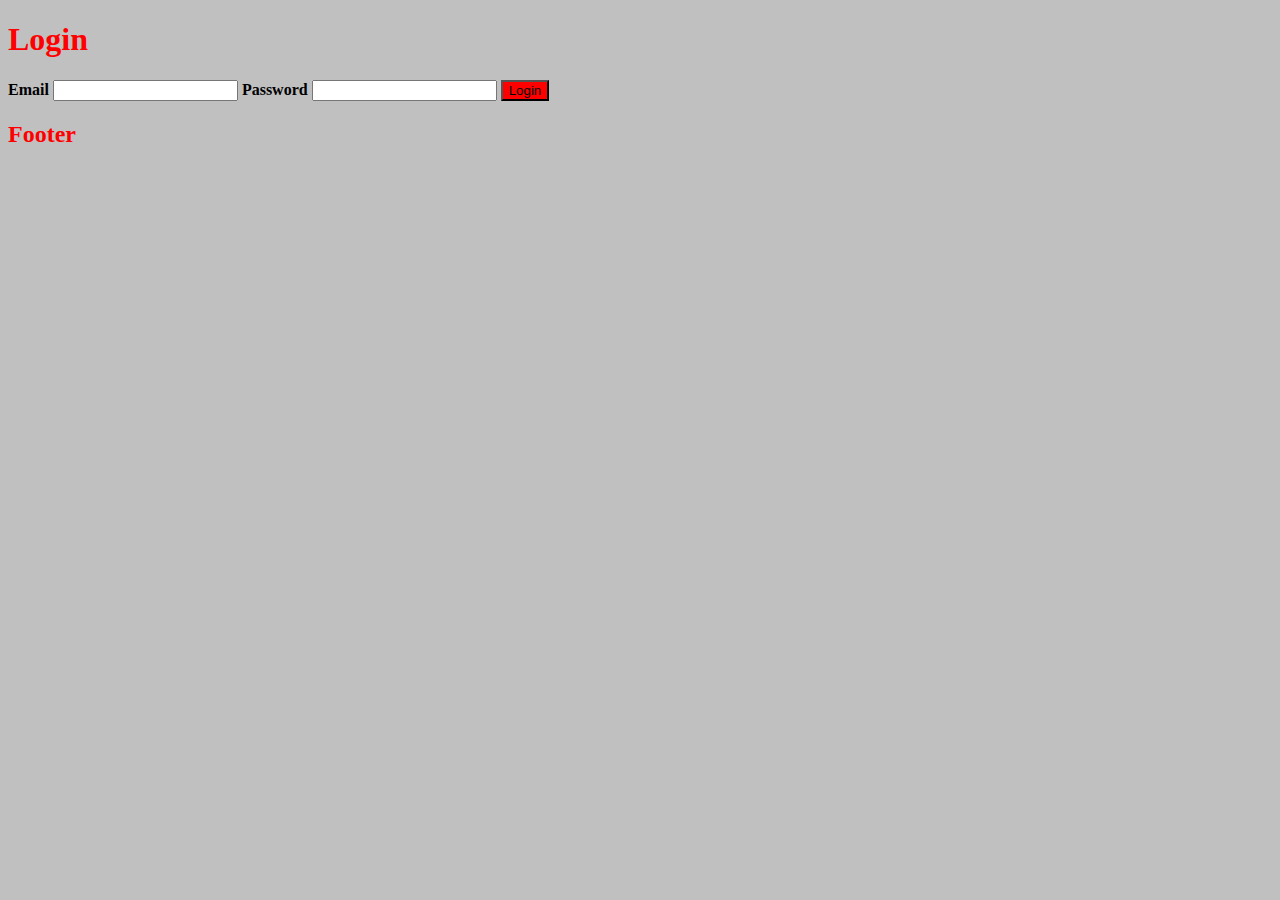
<file: index2.html>
<!DOCTYPE html>
<html>
    <head>
        <title>Covalence</title>
        <link rel="stylesheet" href="app.css">
    </head>
    <body>
        <main>
            <h1>Login</h1>
            <form>
                <label for="email">Email</label>
                <input type="email" name="email" required>
                <label for="password">Password</label>
                <input type="password" name="password" required>
                <button id="submitButton">Login</button>
            </form>
            <h2>Footer</h2>
        </main>
    </body>
</html>
</file>
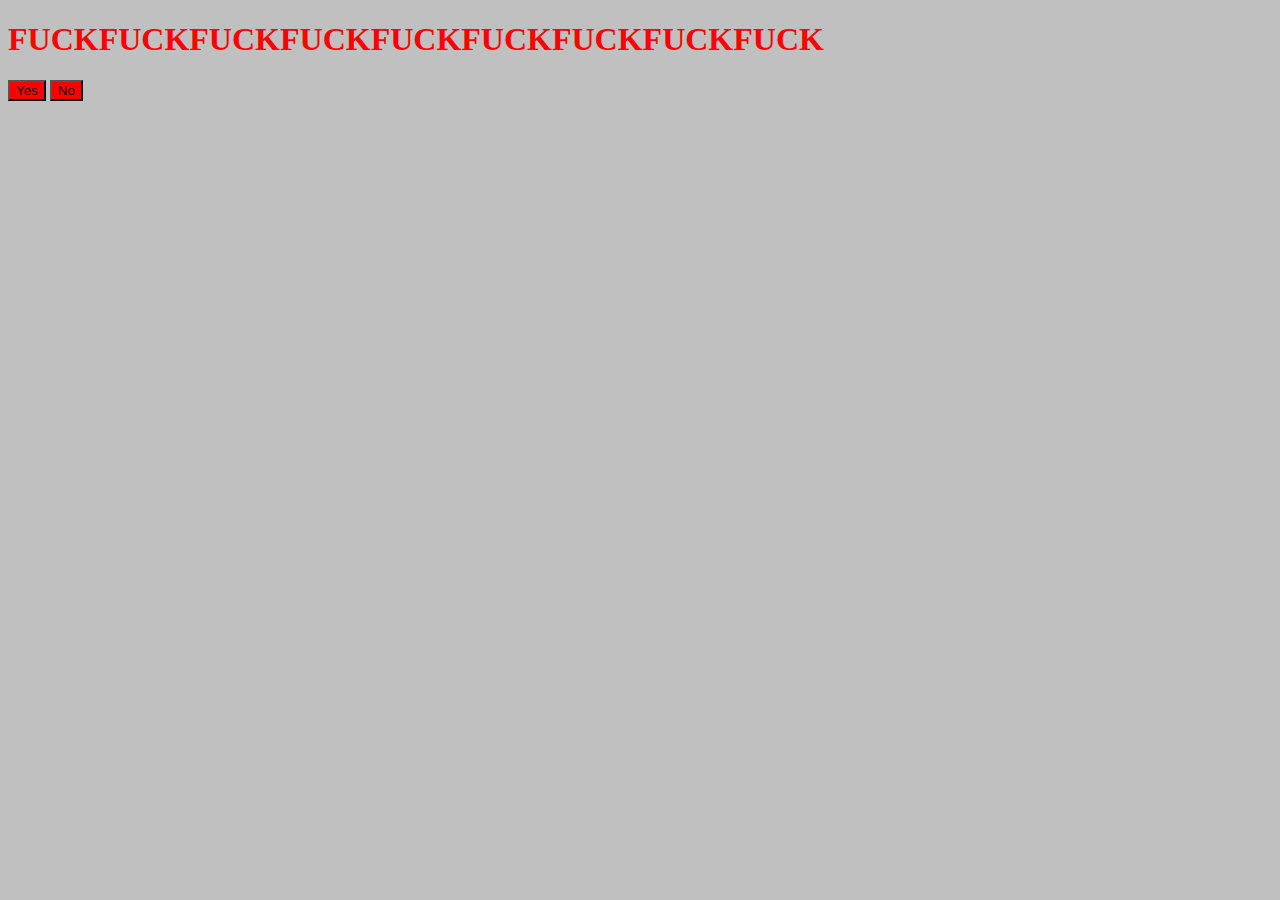
<file: New.html>
<!DOCTYPE html>
<html>
    <head>
        <title></title>
        <link rel="stylesheet" href="app.css">
    </head>
    <body>
        <main>
           <h1>FUCKFUCKFUCKFUCKFUCKFUCKFUCKFUCKFUCK</h1>
            <button id="submitButton">Yes</button>
            <button id="submitButton">No</button>
        </main>
    </body>
</html>
</file>
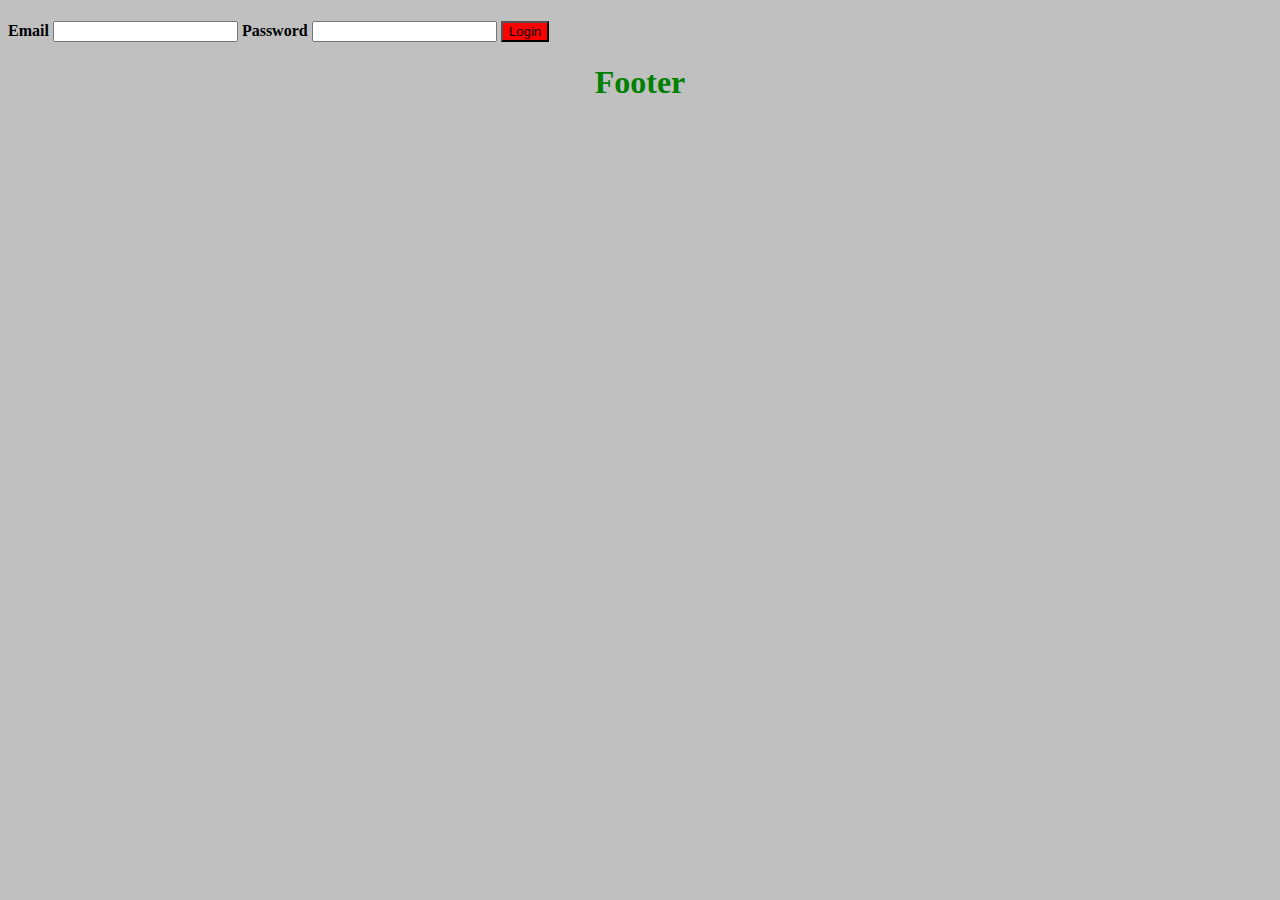
<file: position.html>
<!DOCTYPE html>
<html>
   <head>
       <title>Hopeless</title>
       <link rel="stylesheet" href="app.css">
   </head> 
   <body>
       <main>
           <h1 class="text-center text-blue"></h1>
           <form>
               <label for="email">Email</label>
               <input type="email" name="email" required>
               <label for="password">Password</label>
               <input type="password" name="password" required>
               <button id="submitButton">Login</button>
           </form>
           <h1 class="text-green text-center">Footer</h1>
       </main>
   </body>
</html>
</file>
<file: app.css>
body {
    color:red;
    background-color: silver;
}
.text-center {
    text-align: center;
}
.text-green {
    color: green;
}
#submitButton {
    background-color: red;
}
[for="email"] {
    font-weight: bold;
    color: black;
}
[for="password"] {
    color: black;
    font-weight: bold;
}
</file>
